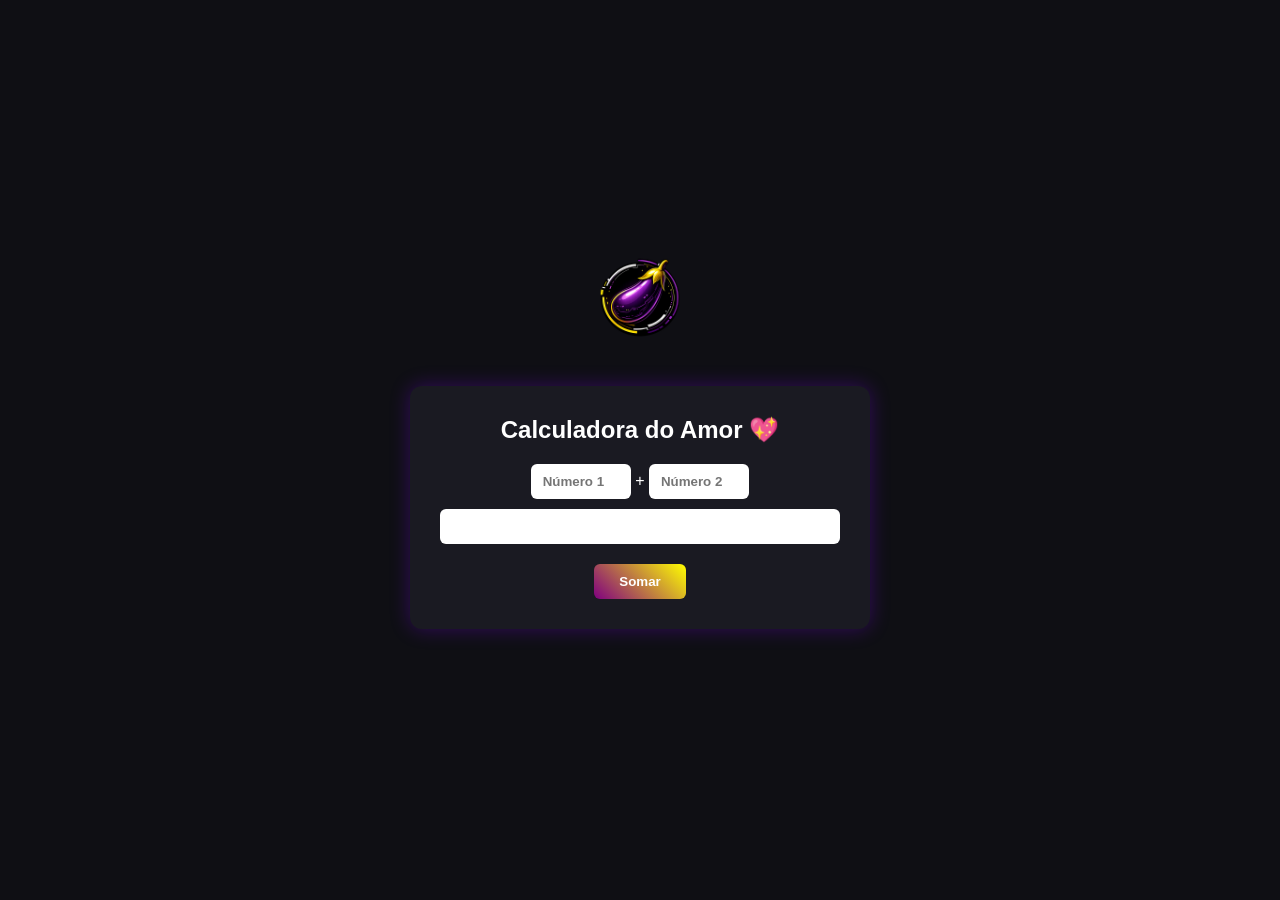
<file: calc.html>
<!DOCTYPE html>
<html lang="en">
<head>
    <meta charset="UTF-8">
    <meta name="viewport" content="width=device-width, initial-scale=1.0">
    <title>Calculadora</title>
    <link rel="stylesheet" href="css/calc.css">
</head>
<body>
    <header class="header">
    <a href="index.html"><img src="img/Logo Berin.png" alt="Logo Sisberin" class="logo"></a>
</header>

<main class="main">
    <section class="card">
        <h1>Calculadora do Amor 💖</h1>

        <div class="calculadora">
            <div class="linha">
                <input type="number" id="num1" placeholder="Número 1">
                <span>+</span>
                <input type="number" id="num2" placeholder="Número 2">
            </div>

            <div class="linha">
                <input type="text" id="resultado" readonly>
            </div>
        </div>

        <button onclick="somar()">Somar</button>
    </section>

    <section class="imagem-area">
        <img src="img/dedo.png" id="imagemAmor" alt="Imagem amor" class="imagem">
    </section>
</main>

<script src="js/script.js"></script>
</body>
</html>
</file>
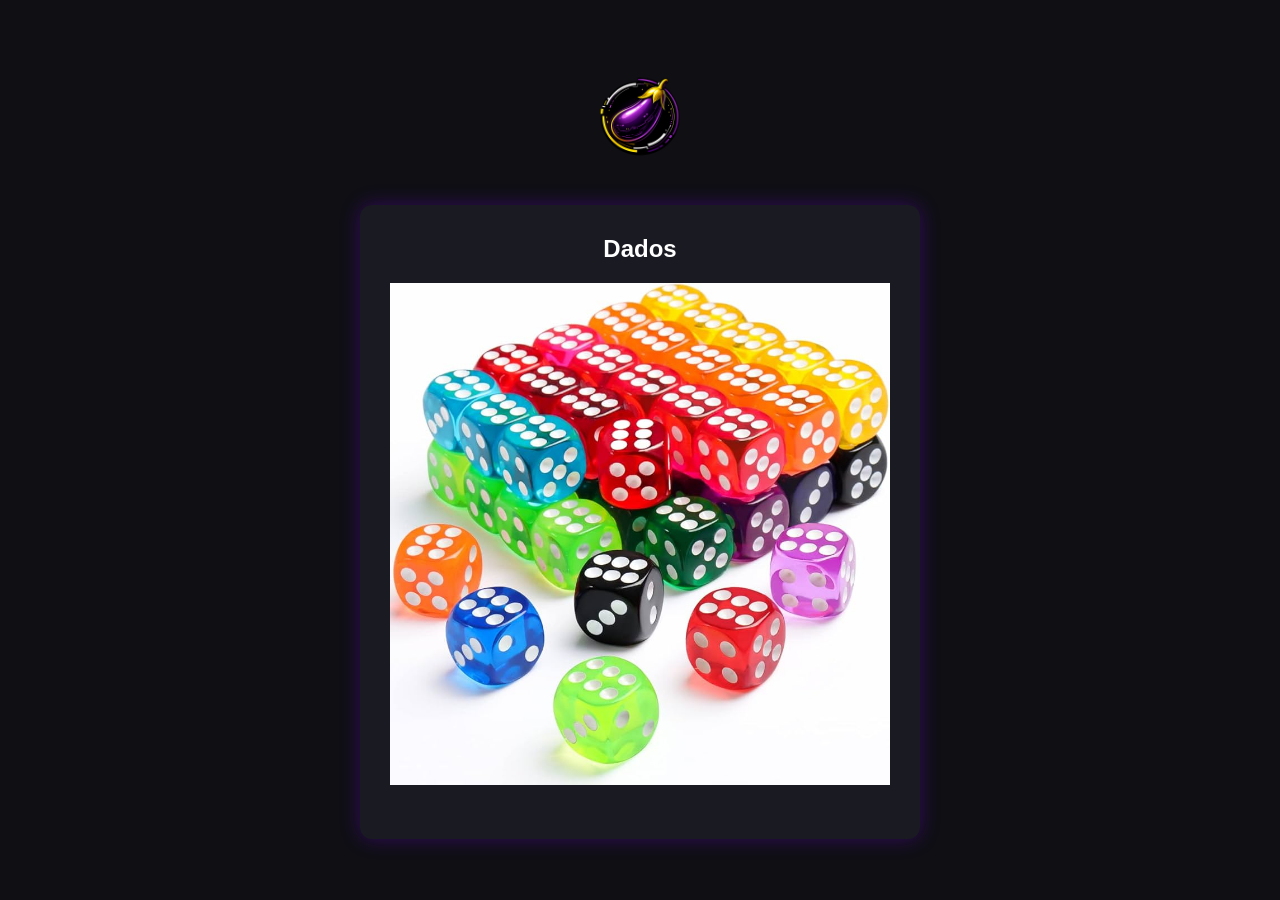
<file: dados.html>
<!DOCTYPE html>
<html lang="en">
<head>
    <meta charset="UTF-8">
    <meta name="viewport" content="width=device-width, initial-scale=1.0">
    <title>Calculadora</title>
    <link rel="stylesheet" href="css/calc.css">
</head>
<body>
    <header class="header">
    <a href="index.html"><img src="img/Logo Berin.png" alt="Logo Sisberin" class="logo"></a>
</header>

<main class="main">
    <section class="card">
        <h1>Dados</h1>

        <div class="calculadora">
            <div class="linha">
                <img src="img/dados.jpg" alt="Dados">
            </div>
        </div>
    </section>

</main>

<script src="js/script.js"></script>
</body>
</html>
</file>
<file: css/calc.css>
*{
    margin: 0;
    padding: 0;
    box-sizing: border-box;
}

body{
    font-family: Arial, Helvetica, sans-serif;
    background: #0f0f14;
    color: white;

    display: flex;
    flex-direction: column;
    align-items: center;
    justify-content: center;
    height: 100vh;
}

.header{
    margin-bottom: 20px;
}

.logo{
    width: 180px;
}

.main{
    display: flex;
    flex-direction: column;
    align-items: center;
}

.card{
    background: #1a1a22;
    padding: 30px;
    border-radius: 12px;
    box-shadow: 0 0 20px rgba(128,0,255,0.3);
    text-align: center;
}

.calculadora{
    display: flex;
    align-items: center;
    flex-direction: column;
    justify-content: center;
    gap: 10px;
    margin: 20px 0;
}

.linha img{
    width: 500px;
}

input{
    padding: 10px;
    width: 100px;
    text-align: center;
    border-radius: 6px;
    border: none;
    outline: none;
    font-weight: bold;
}

#resultado{
    min-width: 400px;
    width: auto;
    font-weight: bold;
}

button{
    padding: 10px 25px;
    border: none;
    border-radius: 6px;
    background: linear-gradient(45deg,purple,yellow);
    color: white;
    font-weight: bold;
    cursor: pointer;
    transition: 0.3s;
}

button:hover{
    transform: scale(1.05);
}

.imagem-area{
    margin-top: 30px;
}

.imagem-area img{
    border-radius: 50%;
}

.imagem{
    width: 250px;
    height: 250px;
    display: none;
}
</file>
